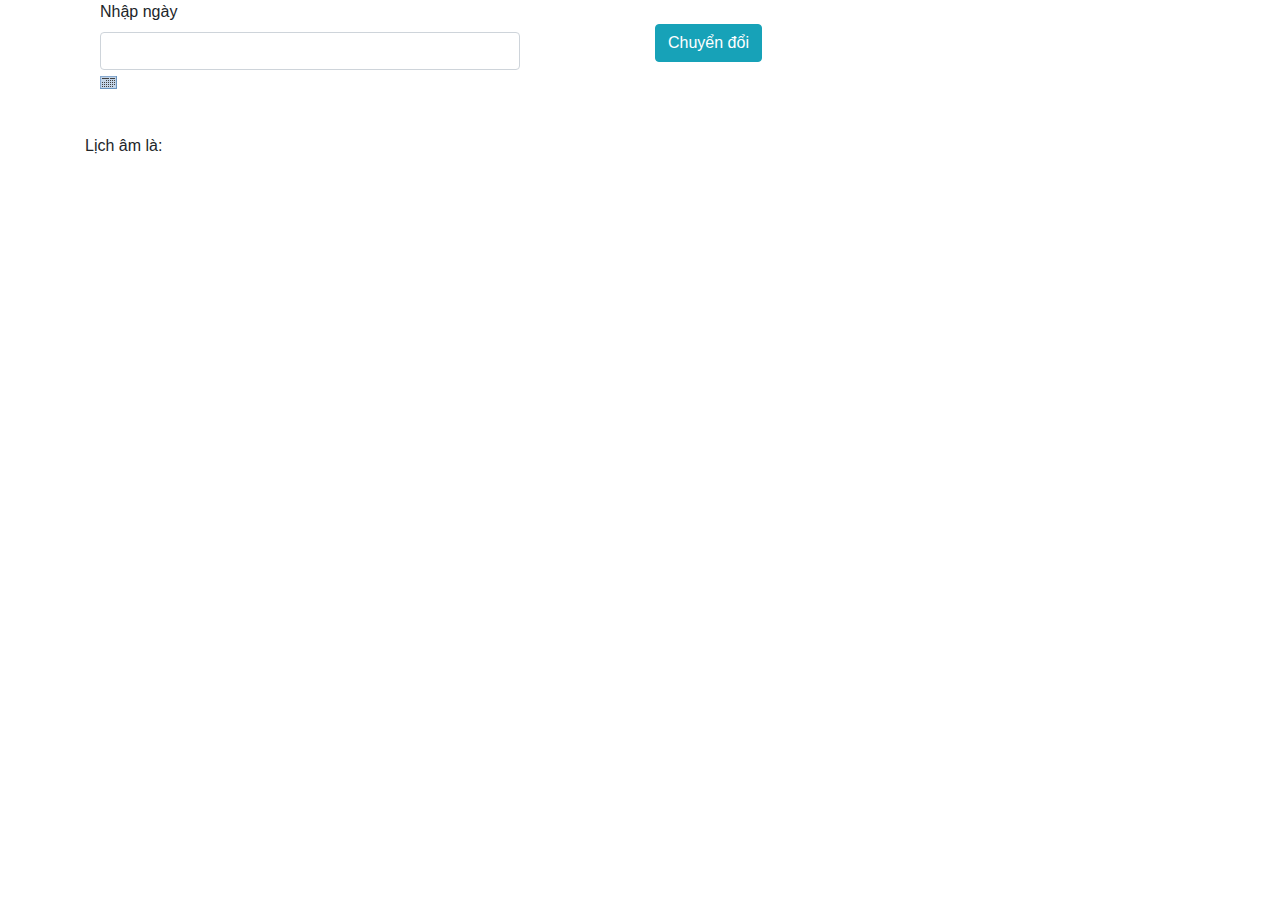
<file: Chuyển dương lịch sang âm lịch/calendar.html>
<!DOCTYPE html>
<html lang="en">
<head>
	<meta charset="UTF-8">
	<meta name="viewport" content="width=device-width, initial-scale=1.0">
	<title>Document</title>
	<link rel="stylesheet" href="css/bootstrap.css">
	<link href="css/calendar.css" rel="stylesheet" type="text/css">
	<script language="javaScript" type="text/javascript" src="calendar.js"></script>
   
</head>
<body>
	 <div class="container">
        <div class="row">
            <div class="col-md-6">
                             <!-- chuyển lịch dương sang âm -->
             <div class="col-md-10">
                <div class="form-group">
                    <label for="lichduong">Nhập ngày</label>  
                        <form>
                          <input type="text" class="form-control" id="lichduong" name="datum1"><a href="#" onClick="setYears(0, 2222);
                           showCalender(this, 'datum1');">
                          <img src="calender.png"></a>
                        </form>
                            
                        </div> <br>
                  <!-- Calender Script  --> 
                    <table id="calenderTable" class="table">
                        <tbody id="calenderTableHead">
                          <tr>
                            <td colspan="4" text-align="center">
                              <select onChange="showCalenderBody(createCalender(document.getElementById('selectYear').value,
                               this.selectedIndex, false));" id="selectMonth">
                                  <option value="0">Tháng 1</option>
                                  <option value="1">Tháng 2</option>
                                  <option value="2">Tháng 3</option>
                                  <option value="3">Tháng 4</option>
                                  <option value="4">Tháng 5</option>
                                  <option value="5">Tháng 6</option>
                                  <option value="6">Tháng 7</option>
                                  <option value="7">Tháng 8</option>
                                  <option value="8">Tháng 9</option>
                                  <option value="9">Tháng 10</option>
                                  <option value="10">Tháng 11</option>
                                  <option value="11">Tháng 12</option>
                              </select>
                            </td>
                            <td colspan="2" align="center">
                                <select onChange="showCalenderBody(createCalender(this.value, 
                                document.getElementById('selectMonth').selectedIndex, false));" id="selectYear">
                                </select>
                            </td>
                            <td align="center">
                                <a href="#" onClick="closeCalender();"><font color="#003333" size="+1" class="thoat">X</font></a>
                            </td>
                          </tr>
                       </tbody>
                       <tbody id="calenderTableDays">
                         <tr>
                           <td>Chủ nhật</td>
                           <td>Thứ hai</td>
                           <td>Thứ ba</td>
                           <td>Thứ tư</td>
                           <td>Thứ năm</td>
                           <td>Thứ sáu</td>
                           <td>Thứ bảy</td>
                         </tr>
                       </tbody>
                       <tbody id="calender"></tbody>
                    </table>
                <!-- End Calender Script  -->
             </div>
             <!-- end ck âm sang dương -->
             
            </div>

            <div class="col-md-4">
              <br>
               <button class="btn btn-info" id="chuyendoi">Chuyển đổi</button>
             </div>
             <div class="col-md-6">
              <span>Lịch âm là: </span>
               <span style="color: red" id="licham"></span>
             </div>
        </div> <!-- end row -->
    </div> <!-- end container -->
      <script language="javaScript" type="text/javascript" src="calendar.js"></script>
    <script src="amlich.js" type="text/javascript"  ></script>
</body>
</html>
</file>
<file: Chuyển dương lịch sang âm lịch/css/calendar.css>
#calender {
	width: 200px;
	font-family: ms sans serif, sans serif;
	font-size: 7pt;
	}

#calenderTable {
	display: none;
	position: absolute;
	z-index: 1;
	top: 0px;
	left: 0px;
	}

#calenderTableHead TR {
	background-color: #5FB404;
	}

#calenderTableDays TR {
	background-color: peru;
	color: #E6E6E6;
	}

.normalDay {
	border: 1px dotted black;
	}

.hlDay {
	border: 1px black;
	background-color: #585858;
	color: #E6E6E6;
	cursor: pointer;
	}

.toDay {
	border: 1px solid #E70;
	background-color: #FD8;
	color: #E70;
	font-weight: bold;
	cursor: pointer;
	}

.choosenDay {

	color: #E6E6E6;
	font-weight: bold;
	cursor: pointer;
	}
.thoat{
	border-radius: 50%;
    background-color: indianred;
    color: wheat;
    padding: 8px;
    font-size: x-small;
    font-weight: 900
}
</file>
